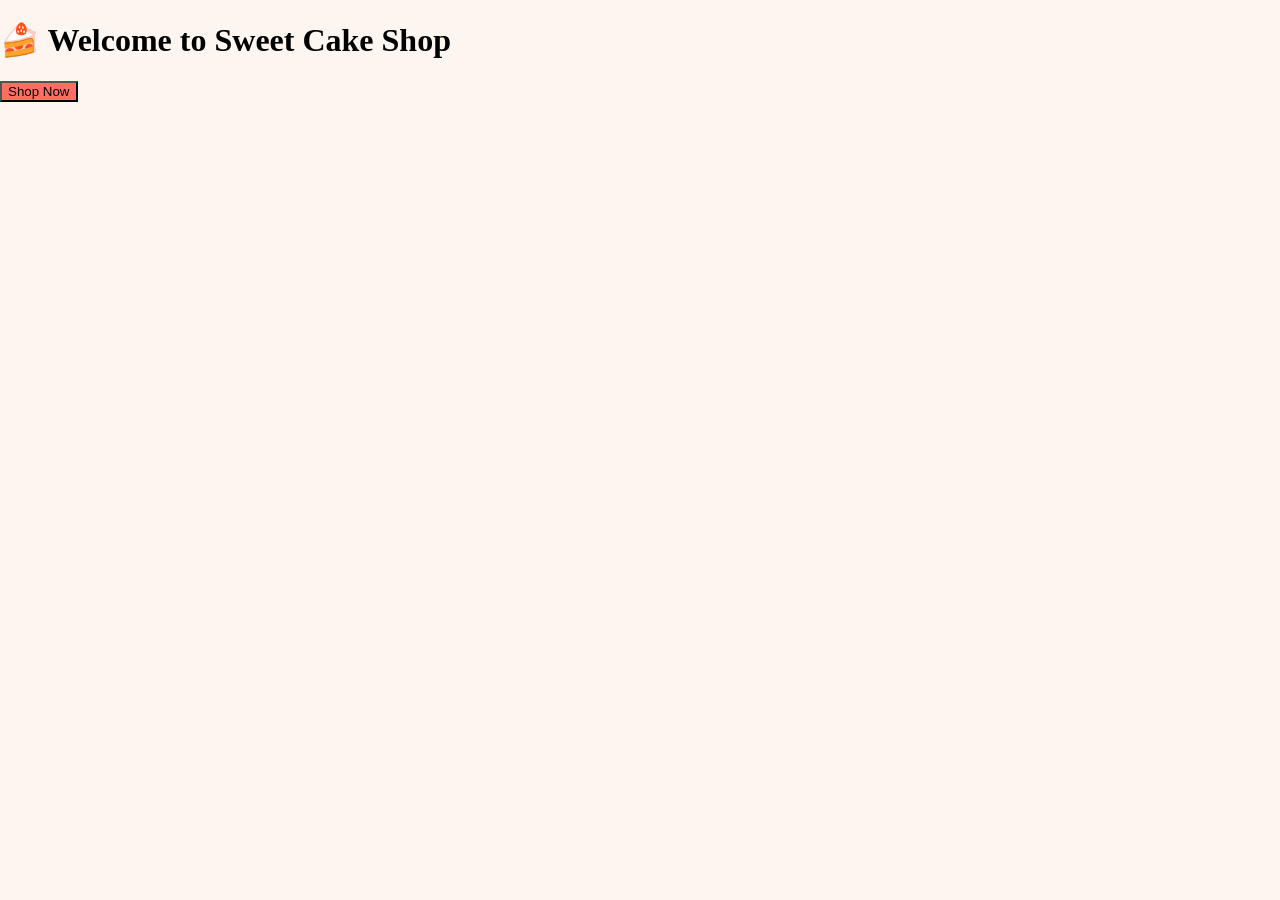
<file: index.html>
<!DOCTYPE html>
<html>
<head>
<title>Home</title>
<link rel="stylesheet" href="style.css">
</head>
<body>

<div class="center">
    <h1>🍰 Welcome to Sweet Cake Shop</h1>
    <a href="shop.html"><button>Shop Now</button></a>
</div>

</body>
</html>
</file>
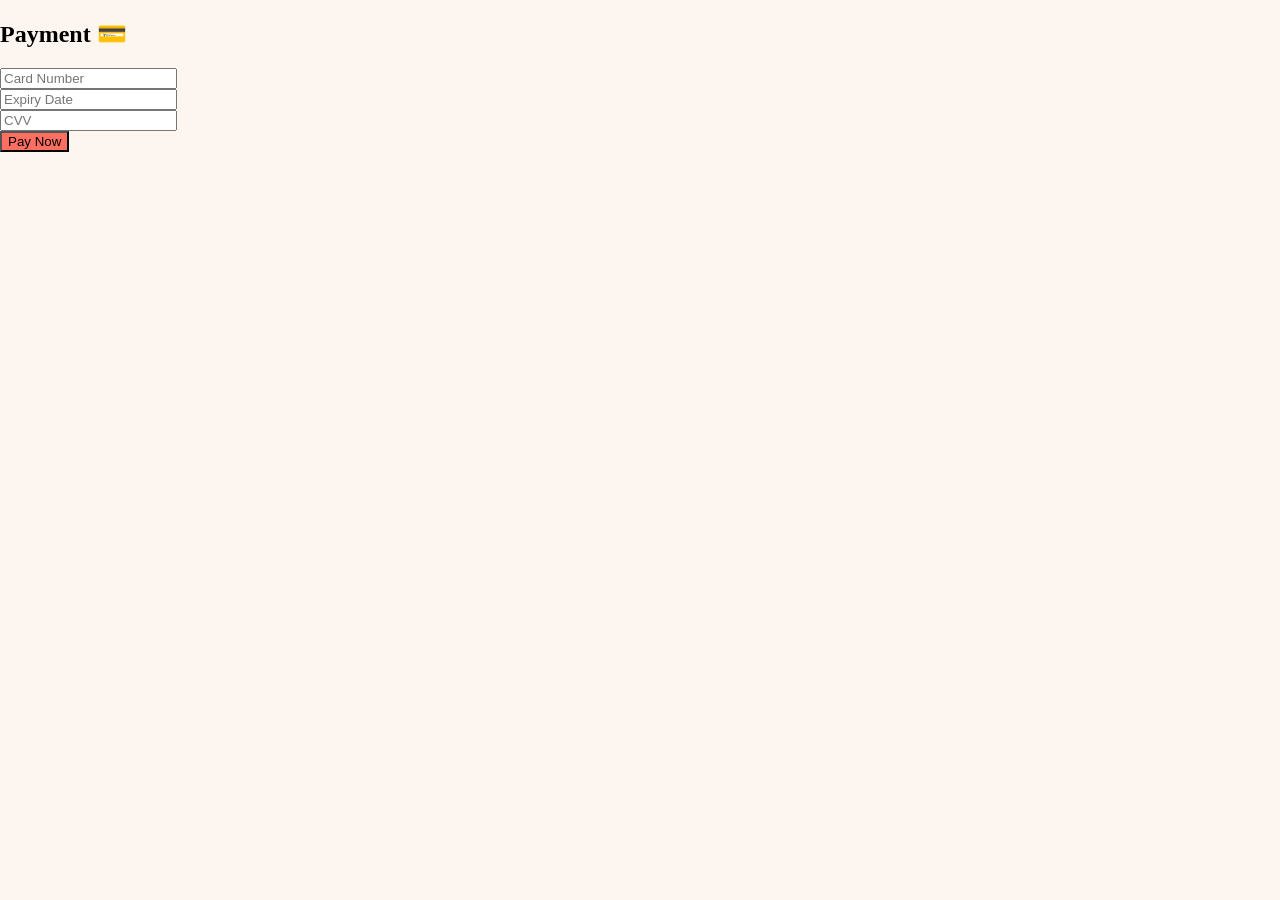
<file: Payment.html>
<!DOCTYPE html>
<html>
<head>
<title>Payment</title>
<link rel="stylesheet" href="style.css">
</head>
<body>

<div class="glass">
    <h2>Payment 💳</h2>
    <input placeholder="Card Number"><br>
    <input placeholder="Expiry Date"><br>
    <input placeholder="CVV"><br>

    <button onclick="payNow()">Pay Now</button>
</div>

<script>
function payNow(){
    localStorage.removeItem("cart");
    window.location = "success.html";
}
</script>

</body>
</html>
</file>
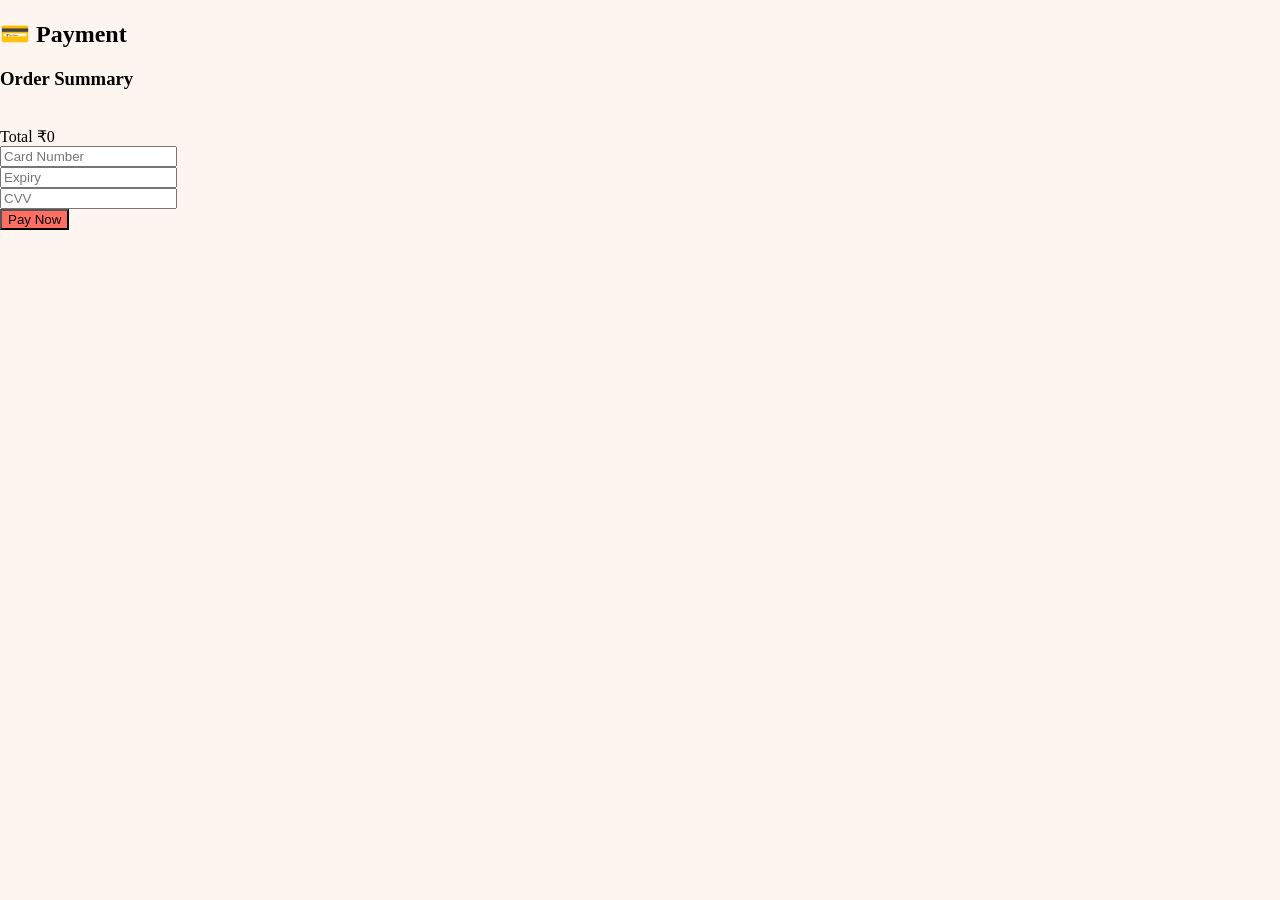
<file: payment.html>
<!DOCTYPE html>
<html>
<head>
<title>Payment</title>
<link rel="stylesheet" href="style.css">
</head>
<body>

<div class="glass">
<h2>💳 Payment</h2>

<h3>Order Summary</h3>
<div id="summary"></div>

<input placeholder="Card Number"><br>
<input placeholder="Expiry"><br>
<input placeholder="CVV"><br>

<button onclick="payNow()">Pay Now</button>
<p id="loading"></p>
</div>

<script>
let cart = JSON.parse(localStorage.getItem("cart")) || [];
let total = 0;

cart.forEach(item=>{
    document.getElementById("summary").innerHTML += item.name+" x "+item.qty+"<br>";
    total += item.price * item.qty;
});
document.getElementById("summary").innerHTML += "<br>Total ₹"+total;

function payNow(){
    document.getElementById("loading").innerText="Processing...";
    setTimeout(()=>{
        localStorage.removeItem("cart");
        window.location="success.html";
    },2000);
}
</script>

</body>
</html>
</file>
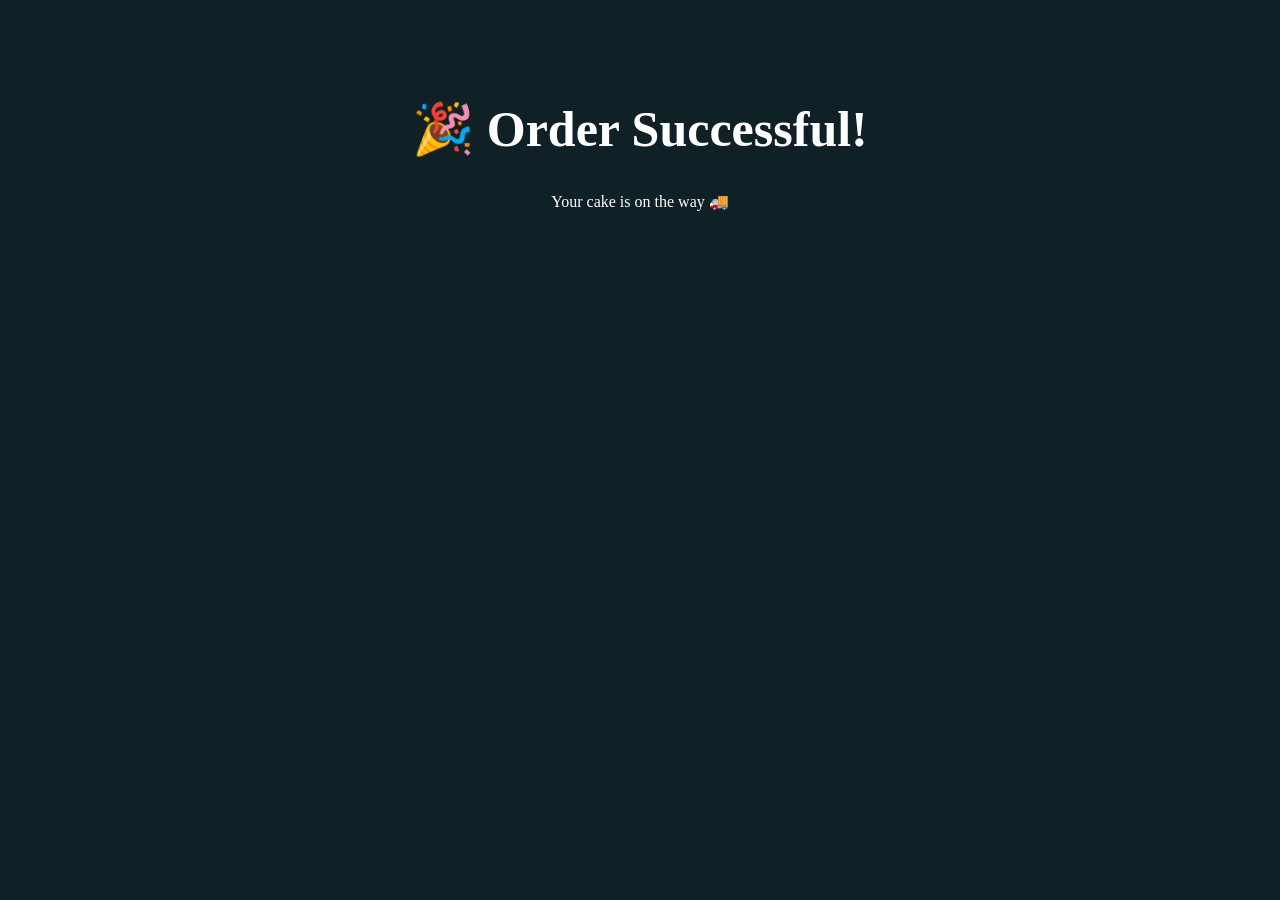
<file: success.html>
<!DOCTYPE html>
<html>
<head>
<title>Success</title>
<style>
body{text-align:center;background:#0f2027;color:white;}
h1{margin-top:100px;font-size:50px;}
</style>
</head>
<body>

<h1>🎉 Order Successful!</h1>
<p>Your cake is on the way 🚚</p>

</body>
</html>
</file>
<file: style.css>
body {
    margin: 0;
    font-family: 'Segoe UI';
    background: #fdf6f0;
}

/* Navbar */
.navbar {
    display: flex;
    justify-content: space-between;
    padding: 15px 30px;
    background: #ff6f61;
    color: white;
}

/* Hero */
.hero {
    text-align: center;
    padding: 50px;
    background: linear-gradient(135deg,#ff9a9e,#fad0c4);
}

/* Search */
#search {
    display: block;
    margin: 20px auto;
    padding: 10px;
    width: 50%;
    border-radius: 8px;
    border: none;
}

/* Product Grid */
.products {
    display: grid;
    grid-template-columns: repeat(auto-fit, minmax(200px,1fr));
    gap: 20px;
    padding: 20px;
}

/* Cards */
.card {
    background: white;
    border-radius: 15px;
    padding: 15px;
    text-align: center;
    transition: 0.3s;
    box-shadow: 0 5px 15px rgba(0,0,0,0.1);
}

.card:hover {
    transform: scale(1.05);
}

/* Images */
.card img {
    width: 100%;
    height: 150px;
    object-fit: cover;
    border-radius: 10px;
}

/* Button */
button {
    background: #ff6f61;
    body {
    margin:0;
    font-family:'Segoe UI';
    background:#fdf6f0;
}

/* Navbar */
.navbar {
    display:flex;
    justify-content:space-between;
    padding:15px;
    background:#ff6f61;
    color:white;
}

/* Hero */
.hero {
    text-align:center;
    padding:40px;
    background:linear-gradient(135deg,#ff9a9e,#fad0c4);
}

/* Search */
#search {
    display:block;
    margin:20px auto;
    padding:10px;
    width:50%;
}

/* Grid */
.products {
    display:grid;
    grid-template-columns:repeat(auto-fit,minmax(200px,1fr));
    gap:20px;
    padding:20px;
}

/* Card */
.card {
    background:white;
    padding:15px;
    border-radius:10px;
    text-align:center;
    box-shadow:0 5px 15px rgba(0,0,0,0.1);
}

.card:hover {
    transform:scale(1.05);
}

/* Images */
.card img {
    width:100%;
    height:150px;
    object-fit:cover;
    border-radius:10px;
}

/* Button */
button {
    background:#ff6f61;
    color:white;
    padding:10px;
    border:none;
    border-radius:5px;
}
</file>
